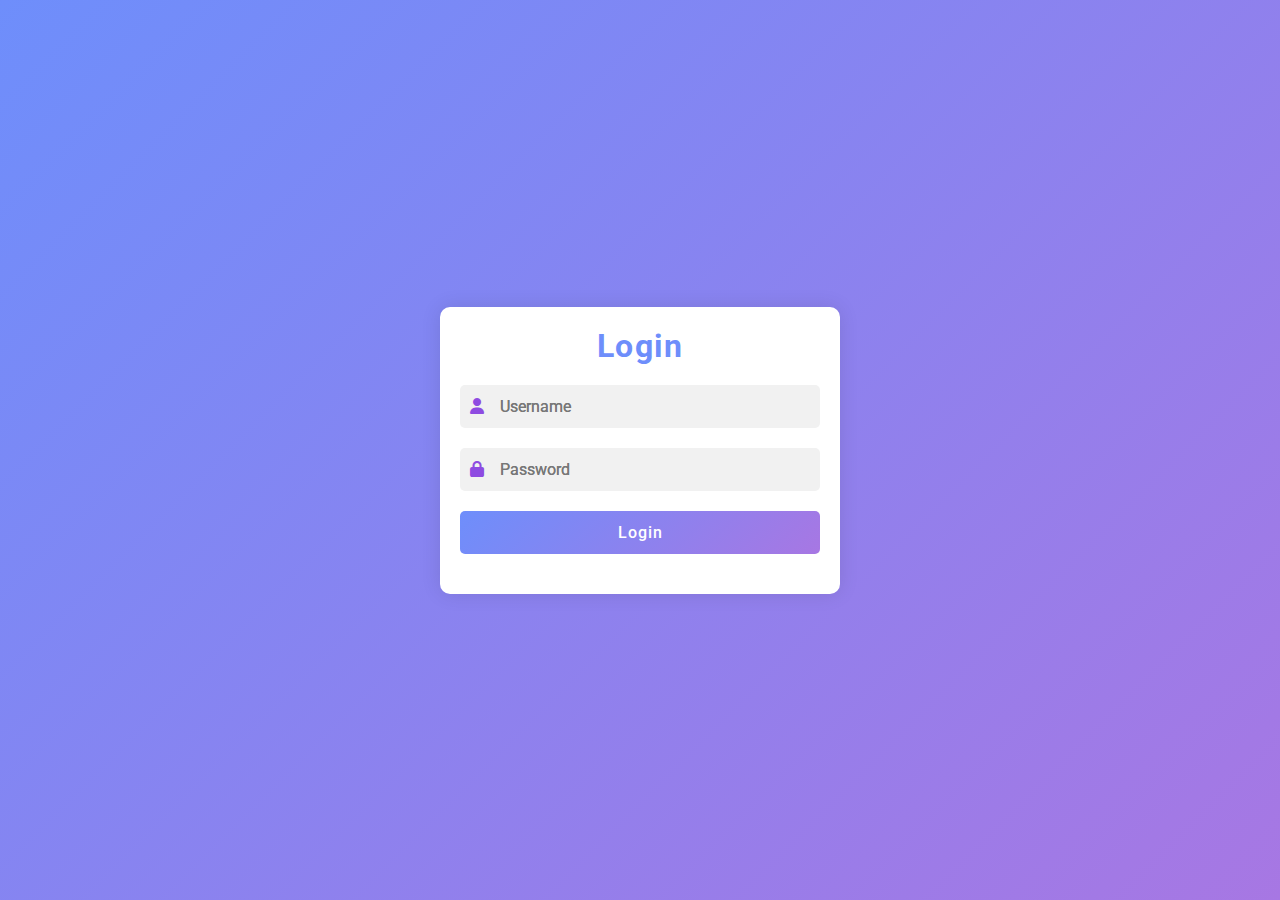
<file: index.html>
<!DOCTYPE html>
<html lang="en">
<head>
    <meta charset="UTF-8">
    <meta name="viewport" content="width=device-width, initial-scale=1.0">
    <title>log in</title>
    <link rel="stylesheet" href="style.css">
    <link rel="stylesheet" href="https://cdnjs.cloudflare.com/ajax/libs/font-awesome/6.1.1/css/all.min.css">
    <link href="https://fonts.googleapis.com/css2?family=Roboto:wght@400;500;700&display=swap" rel="stylesheet">
</head>
<body>
    <div class="container">
        <div class="login-box">
            <h1>Login</h1>
            <form id="loginForm">
                <div class="textbox">
                    <i class="fa fa-user"></i>
                    <input type="text" id="username" placeholder="Username" required>
                    <label for="username" class="floating-label">Username</label>
                </div>
                <div class="textbox">
                    <i class="fa fa-lock"></i>
                    <input type="password" id="password" placeholder="Password" required>
                    <label for="password" class="floating-label">Password</label>
                </div>
                <button type="submit" class="btn">Login</button>
                <div id="message" class="message"></div>
            </form>
        </div>
    </div>
    <script src="login.js"></script>
</body>
</html>
</file>
<file: style.css>
* {
    box-sizing: border-box;
    margin: 0;
    padding: 0;
    font-family: 'Roboto', sans-serif;
}

body {
    display: flex;
    justify-content: center;
    align-items: center;
    height: 100vh;
    background: linear-gradient(135deg, #6e8efb, #a777e3);
}

.container {
    width: 100%;
    max-width: 400px;
    padding: 20px;
    background: #fff;
    box-shadow: 0 0 20px rgba(0, 0, 0, 0.1);
    border-radius: 10px;
    animation: fadeIn 1s ease-in-out;
}

.login-box {
    text-align: center;
}

.login-box h1 {
    margin-bottom: 20px;
    font-size: 32px;
    color:#6e8efb;
    font-weight: 700;
    letter-spacing: 1.5px;
}

.textbox {
    position: relative;
    margin-bottom: 20px;
}

.textbox i {
    position: absolute;
    left: 10px;
    top: 50%;
    transform: translateY(-50%);
    color:#8e4be1;
}

.textbox input {
    width: 100%;
    padding: 12px 12px 12px 40px;
    background: #f1f1f1;
    border: none;
    outline: none;
    font-size: 16px;
    border-radius: 5px;
    transition: background 0.3s ease;
}

.textbox input:focus {
    background: #e1e1e1;
}

.floating-label {
    position: absolute;
    top: 50%;
    left: 40px;
    transform: translateY(-50%);
    pointer-events: none;
    transition: all 0.2s ease-out;
    color: #777;
}

.textbox input:focus::placeholder {
    color: transparent;
}

.textbox input:not(:placeholder-shown) + .floating-label,
.textbox input:focus + .floating-label {
    top: 0px;
    left: 40px;
    font-size: 14px;
    color:#8e4be1;

    padding: 0 5px;
}

.btn {
    width: 100%;
    padding: 12px;
    background: linear-gradient(135deg, #6e8efb, #a777e3);
    border: none;
    color: #fff;
    font-size: 16px;
    cursor: pointer;
    border-radius: 5px;
    transition: background 0.3s ease, transform 0.2s ease;
    font-weight: 500;
    letter-spacing: 1px;
}

.btn:hover {
    background: linear-gradient(135deg, #a777e3, #6e8efb);
    transform: translateY(-3px);
}

.btn:active {
    transform: translateY(0);
}

.message {
    margin-top: 20px;
    font-size: 14px;
    color: red;
}

@keyframes fadeIn {
    from { opacity: 0; }
    to { opacity: 1; }
}

@media (max-width: 480px) {
    .container {
        padding: 10px;
    }

    .login-box h1 {
        font-size: 24px;
    }

    .textbox input {
        font-size: 14px;
    }

    .btn {
        font-size: 14px;
    }
}
</file>
